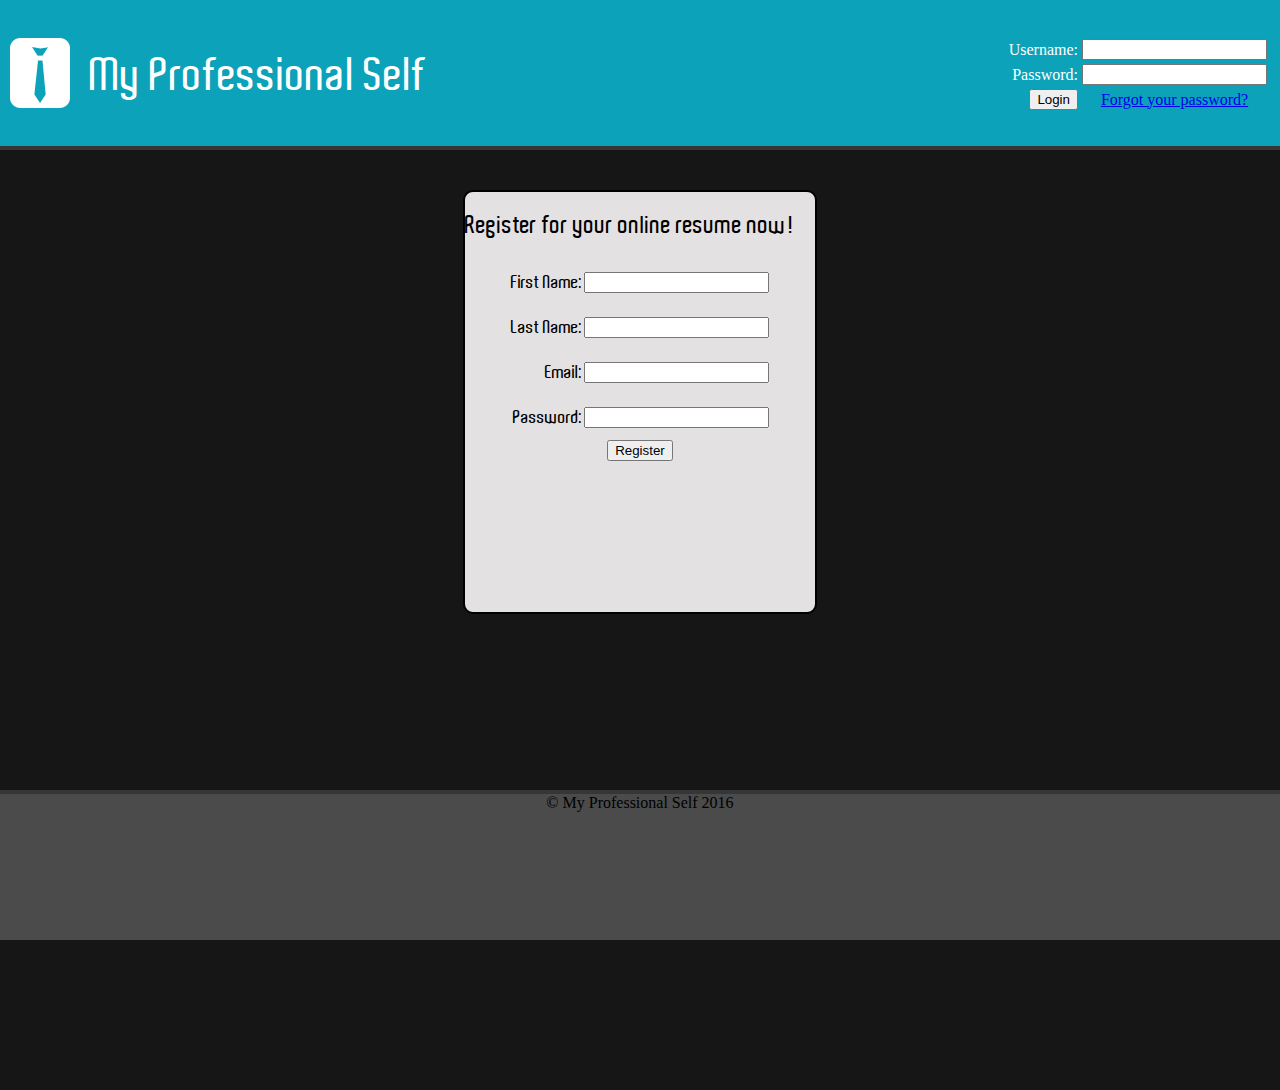
<file: index.html>
<!DOCTYPE html>
<html>
<head>
	<!-- Your mom is a horse -->
	<!-- No Tyler no tyler-->
<meta charset="utf-8">
<title>My Professional Self - Interactive Online Resume Maker</title>
<link href="css/mainStyle.css" rel="stylesheet" type="text/css">
<link href="css/indexStyle.css" rel="stylesheet" type="text/css">
<script src="javascript/jquery-2.1.4.js"></script>
<script src="javascript/script.js"></script>
</head>

<body >
	<header>
    	<img id="imgMainLogo" src="images/logo.png"></img>
		<h1 id="headerName">My Professional Self</h1>
    	<div class="loginDiv">
        	<table>
                <tr><td class="alignTable">Username:</td><td><input id="txtLoginUsername" type="text"></td></tr>
                <tr><td class="alignTable">Password:</td><td><input id="txtLoginPassword" type="password"></td></tr>
                <tr><td class="alignTable"><input id="btnLogin" type="button" value="Login"></td><td id="loginForgot"><a href="#">Forgot your password?</a></td></tr>
				<tr id="emptyLogin"><td>Missing login information</td></tr><tr id="invalidLogin"><td>Invalid login information</td></tr>
            </table>
    	</div>
    </header>
    <div class="wholePage">
		<div class="wrapper">
			<h2 id="RegNow">Register for your online resume now!</h2>
			<table class="infoInputs">
				<tr><td class="alignTable">First Name:</td><td><input id="txtFirstName" type="text"></td></tr>
				<tr><td class="alignTable">Last Name:</td><td><input id="txtLastName" type="text"></td></tr>
				<tr><td class="alignTable">Email:</td><td><input id="txtEmail" type="text"></td></tr>
				<tr><td class="alignTable">Password:</td><td><input id="txtPw" type="password"></td></tr>
			</table>
			<center><input id="btnRegister" type="button" value="Register" action="#"></center>
		</div>
	</div>
    <footer>&copy; My Professional Self 2016</footer>
</body>
</html>
</file>
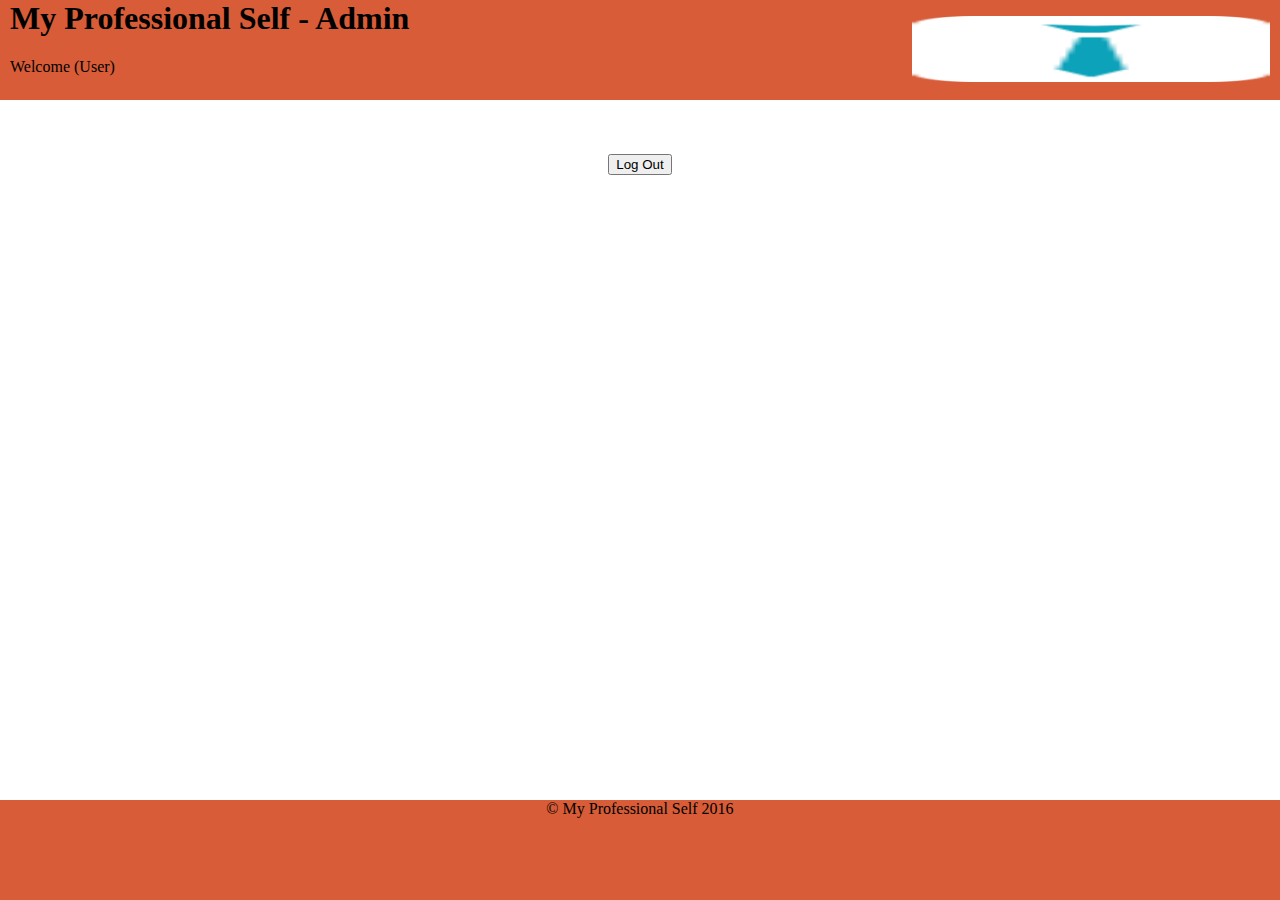
<file: adminPage.html>
<!doctype html>
<html>
<head>
<meta charset="utf-8">
<title>My Professional Self - Admin</title>
<link href="css/adminStyle.css" rel="stylesheet" type="text/css">
<script src="javascript/jquery-2.1.4.js"></script>
<script src="javascript/adminScript.js"></script>
</head>

<body>
	<header><img id="imgAdminLogo" src="images/logo.png"></img>
	<div id="adminHeaderDiv">
		<h1>My Professional Self - Admin</h1>
		
		<p>Welcome (User)</p>
	</div>
    </header>
    <div id="adminDiv">
		<div id="newUserHeader"></div>
  		<div id="reviewDiv">
  	
  		</div>
			<div id="reportedUserHeader"></div>
  		<div id="reportedDiv">
  	
  			
  		</div>
		<br/>
		<br/>
		<br/>
		<input type = "button" id = "logout" value = "Log Out"/>
   	</div>
	
    <footer>
	&copy; My Professional Self 2016
	</footer>
</body>
</html>
</file>
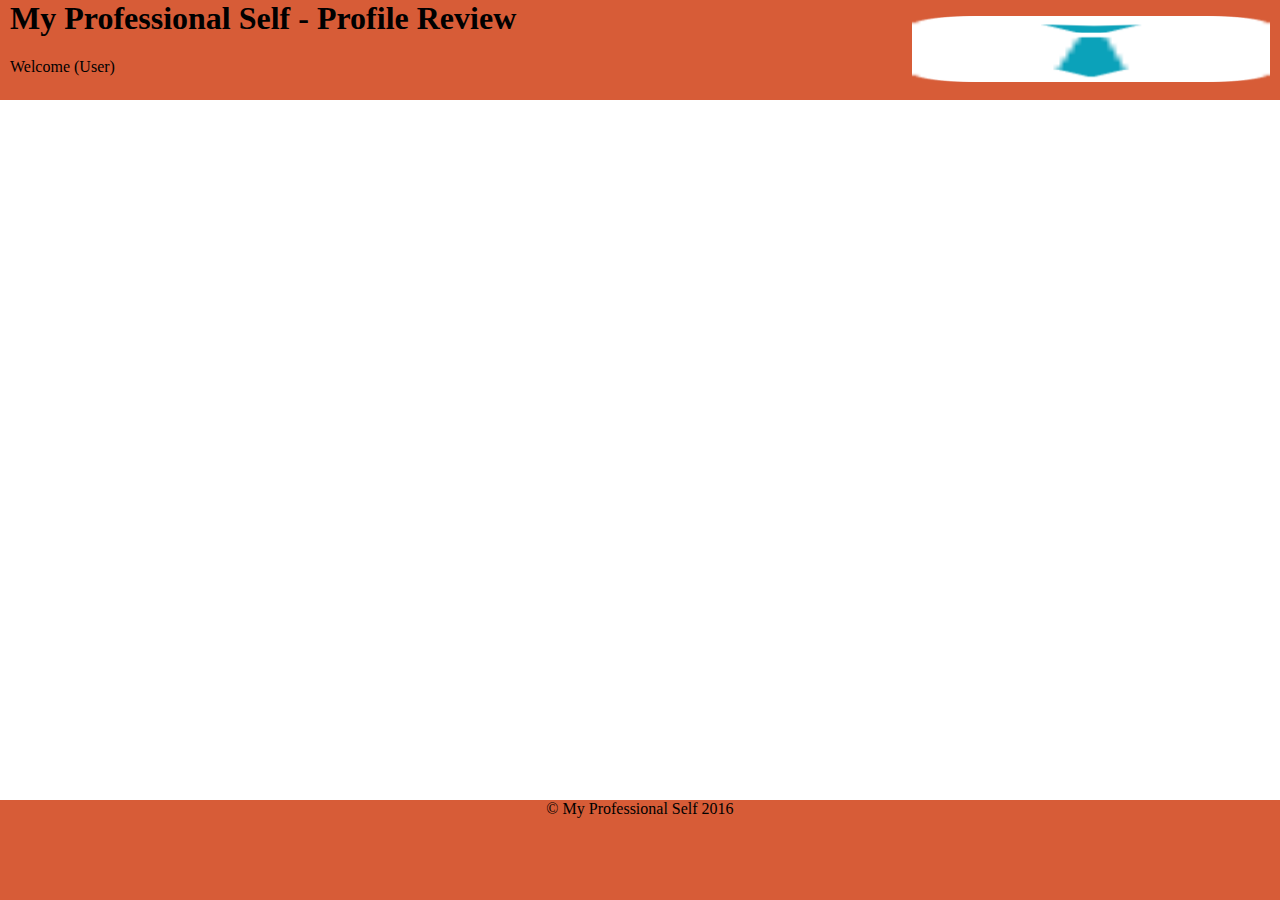
<file: adminViewer.html>
<!doctype html>
<html>
<head>
<meta charset="utf-8">
<title>My Professional Self - Admin</title>
<link href="css/adminStyle.css" rel="stylesheet" type="text/css">
<script src="javascript/jquery-2.1.4.js"></script>
<script src="javascript/adminViewer.js"></script>
</head>
<body>
<header><img id="imgAdminLogo" src="images/logo.png"></img>
	<div id="adminHeaderDiv">
		<h1>My Professional Self - Profile Review</h1>
		
		<p>Welcome (User)</p>
	</div>
<div id = "User"></div>
<div id = "Cover"></div>
<div id = "Education"></div>
<div id = "Employer"></div>
<div id = "Projects"></div>
<div id = "Video"></div>
<div id="buttons"></div>
<footer>
	&copy; My Professional Self 2016
	</footer>
</body>
</file>
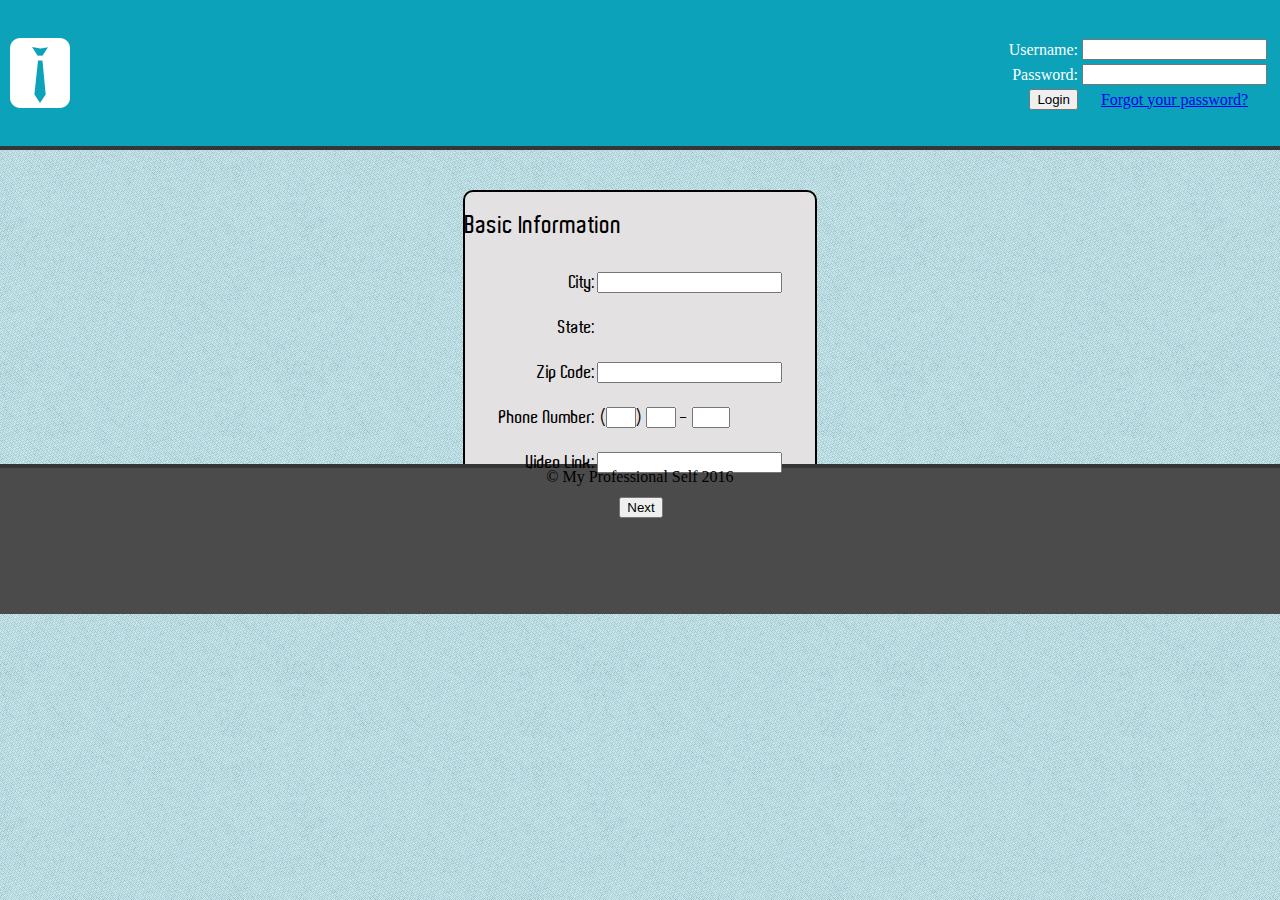
<file: basicInfo2.html>
<!doctype html>
<html>
<head>
<meta charset="utf-8">
<title>My Professional Self - Online Resume Maker</title>
<link href="css/mainStyle.css" rel="stylesheet" type="text/css">
<script src="javascript/jquery-2.1.4.js"></script>
<script src="javascript/script.js"></script>
</head>

<body onload="pullStates()">
	<header>
    	<a href="index.html"><img id="imgMainLogo" src="images/logo.png"></img></a>
    	<div class="loginDiv">
        	<table>
                <tr><td class="alignTable">Username:</td><td><input id="txtLoginUsername" type="text"></td></tr>
                <tr><td class="alignTable">Password:</td><td><input id="txtLoginPassword" type="password"></td></tr>
                <tr><td class="alignTable"><input id="btnLogin" type="button" value="Login" action="#"></td><td id="loginForgot"><a href="#">Forgot your password?</a></td></tr>
            </table>
    	</div>
    </header>
    
   	<div class="wrapper">
    	<h2 id="RegNow">Basic Information</h2>
    	<table class="infoInputs">
            <tr><td class="alignTable">City:</td><td><input id="txtCity" type="text"></td></tr>
			<tr><td class="alignTable">State:</td><td><div id=showStates></div></td></tr>
            <tr><td class="alignTable">Zip Code:</td><td><input id="txtZipCode" type="text"></td></tr>
            <tr><td class="alignTable">Phone Number:</td><td>&nbsp;(<input class="phoneSmall" id="txtPhoneNumber1" type="text">) <input class="phoneSmall" id="txtPhoneNumber2" type="text"> - <input class="phoneBig" id="txtPhoneNumber3" type="text"></td></tr>
            <tr><td class="alignTable">Video Link:</td><td><input id="txtLink" type="text"></td></tr>
            
        </table>
        <table class="infoInputs">
        			<tr><td class="alignTable"></td><td><input id="btnNext-Edu" type="button" value="Next" action="#"></td></tr>	
        		</table>
    </div>
    
    <footer>&copy; My Professional Self 2016</footer>
</body>
</html>
</file>
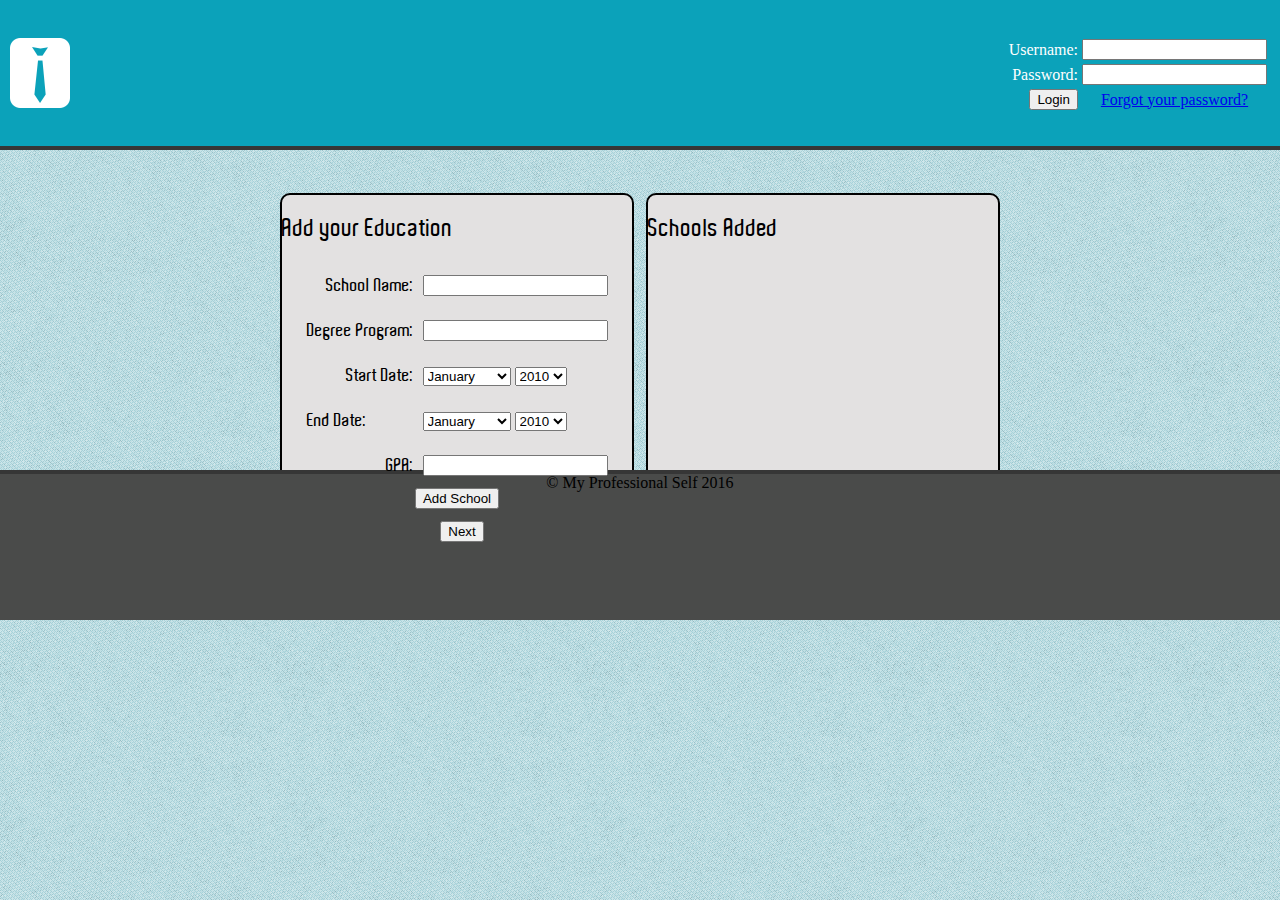
<file: education.html>
<!doctype html>
<html>
<head>
<meta charset="utf-8">
<title>My Professional Self - Online Resume Maker</title>
<link href="css/mainStyle.css" rel="stylesheet" type="text/css">
<script src="javascript/jquery-2.1.4.js"></script>
<script src="javascript/script.js"></script>
</head>

<body onload="pullDates()">
	<header>
    	<a href="index.html"><img id="imgMainLogo" src="images/logo.png"></img></a>
    	<div class="loginDiv">
        	<table>
                <tr><td class="alignTable">Username:</td><td><input id="txtLoginUsername" type="text"></td></tr>
                <tr><td class="alignTable">Password:</td><td><input id="txtLoginPassword" type="password"></td></tr>
                <tr><td class="alignTable"><input id="btnLogin" type="button" value="Login" action="#"></td><td id="loginForgot"><a href="#">Forgot your password?</a></td></tr>
            </table>
    	</div>
    </header>
    	<table id="divTable">
    		<td><div class="wrapper">
    			<h2 id="RegNow">Add your Education</h2>
    			<table class="infoInputs">
            		<tr><td class="alignTable">School Name:</td><td><input id="txtSchoolName" type="text"></td></tr>
            		<tr><td class="alignTable">Degree Program:</td><td><input id="txtDegree" type="text"></td></tr>
            		<tr><td class="alignTable">Start Date:</td><td>
  						<select id="txtStartMonth" name="month">
    						<option value="January">January</option>
   						 	<option value="February">February</option>
    						<option value="March">March</option>
    						<option value="April">April</option>
    						<option value="May">May</option>
    						<option value="June">June</option>
    						<option value="July">July</option>
    						<option value="August">August</option>
    						<option value="September">September</option>
    						<option value="October">October</option>
    						<option value="November">November</option>
    						<option value="December">December</option>
  						</select>
  						<select id="txtStartYear" name="year">
    						<option value="2010">2010</option>
    						<option value="2011">2011</option>
    						<option value="2012">2012</option>
    						<option value="2013">2013</option>
    						<option value="2014">2014</option>
    						<option value="2015">2015</option>
    						<option value="2016">2016</option>
  						</select>
            		</td></tr>
            		<tr><td id="alignTable">End Date:</td><td>
  						<select id="txtEndMonth" name="month">
    						<option value="January">January</option>
   						 	<option value="February">February</option>
    						<option value="March">March</option>
    						<option value="April">April</option>
    						<option value="May">May</option>
    						<option value="June">June</option>
    						<option value="July">July</option>
    						<option value="August">August</option>
    						<option value="September">September</option>
    						<option value="October">October</option>
    						<option value="November">November</option>
    						<option value="December">December</option>
  						</select>
  						<select id="txtEndYear" name="year">
    						<option value="2010">2010</option>
    						<option value="2011">2011</option>
    						<option value="2012">2012</option>
    						<option value="2013">2013</option>
    						<option value="2014">2014</option>
    						<option value="2015">2015</option>
    						<option value="2016">2016</option>
  						</select>
            		</td></tr>
            		<tr><td class="alignTable">GPA:</td><td><input id="txtGPA" type="text"></td></tr>
        		</table>
        		<table class="infoInputs">
        			<center><input id="btnAddSchool" type="button" value="Add School" action="#"></center>
        			<tr><td class="alignTable"></td><td><input id="btnNext-Emp" type="button" value="Next" action="#"></td></tr>	
        		</table>
    		</div></td>
    		<td><div class="wrapper">
    			<h2 id="RegNow">Schools Added</h2>
    			<div id="schoolsDiv"></div>
    		</div></td>
    	</table>
    <footer>&copy; My Professional Self 2016</footer>
</body>
</html>
</file>
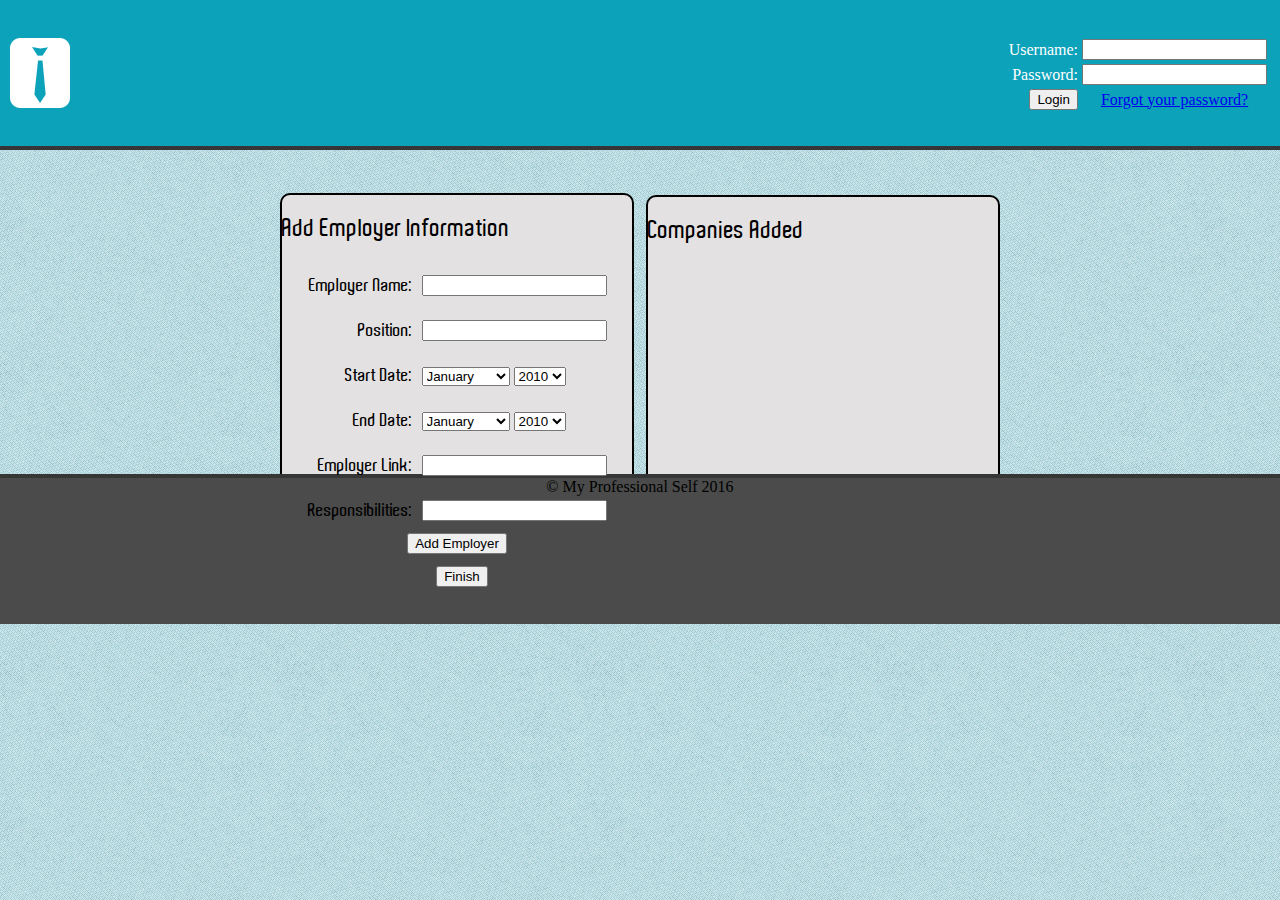
<file: employer.html>
<!doctype html>
<html>
<head>
<meta charset="utf-8">
<title>My Professional Self - Online Resume Maker</title>
<link href="css/mainStyle.css" rel="stylesheet" type="text/css">
<script src="javascript/jquery-2.1.4.js"></script>
<script src="javascript/script.js"></script>
</head>

<body onload="pullDates()">
	<header>
    	<a href="index.html"><img id="imgMainLogo" src="images/logo.png"></img></a>
    	<div class="loginDiv">
        	<table>
                <tr><td class="alignTable">Username:</td><td><input id="txtLoginUsername" type="text"></td></tr>
                <tr><td class="alignTable">Password:</td><td><input id="txtLoginPassword" type="password"></td></tr>
                <tr><td class="alignTable"><input id="btnLogin" type="button" value="Login" action="#"></td><td id="loginForgot"><a href="#">Forgot your password?</a></td></tr>
            </table>
    	</div>
    </header>
    	<table id="divTable">
    		<td><div class="wrapper">
    			<h2 id="RegNow">Add Employer Information</h2>
    			<table class="infoInputs">
            		<tr><td class="alignTable">Employer Name:</td><td><input id="txtEmpName" type="text"></td></tr>
            		<tr><td class="alignTable">Position:</td><td><input id="txtPosition" type="text"></td></tr>
            		<tr><td class="alignTable">Start Date:</td><td>
  						<select id="txtStartMonth" name="month">
    						<option value="January">January</option>
   						 	<option value="February">February</option>
    						<option value="March">March</option>
    						<option value="April">April</option>
    						<option value="May">May</option>
    						<option value="June">June</option>
    						<option value="July">July</option>
    						<option value="August">August</option>
    						<option value="September">September</option>
    						<option value="October">October</option>
    						<option value="November">November</option>
    						<option value="December">December</option>
  						</select>
  						<select id="txtStartYear" name="year">
    						<option value="2010">2010</option>
    						<option value="2011">2011</option>
    						<option value="2012">2012</option>
    						<option value="2013">2013</option>
    						<option value="2014">2014</option>
    						<option value="2015">2015</option>
    						<option value="2016">2016</option>
  						</select>
            		</td></tr>
            		<tr><td class="alignTable">End Date:</td><td>
  						<select id="txtEndMonth" name="month">
    							<option value="January">January</option>
   						 	<option value="February">February</option>
    						<option value="March">March</option>
    						<option value="April">April</option>
    						<option value="May">May</option>
    						<option value="June">June</option>
    						<option value="July">July</option>
    						<option value="August">August</option>
    						<option value="September">September</option>
    						<option value="October">October</option>
    						<option value="November">November</option>
    						<option value="December">December</option>
  						</select>
  						<select id="txtEndYear" name="year">
    						<option value="2010">2010</option>
    						<option value="2011">2011</option>
    						<option value="2012">2012</option>
    						<option value="2013">2013</option>
    						<option value="2014">2014</option>
    						<option value="2015">2015</option>
    						<option value="2016">2016</option>
  						</select>
            		</td></tr>
            		<tr><td class="alignTable">Employer Link:</td><td><input id="txtEmpLink" type="text"></td></tr>
            		<tr><td class="alignTable">Responsibilities:</td><td><input id="txtResp" type="text"></td></tr>
 					
        		</table>
        		<table class="infoInputs">
        			<center><input id="btnAddEmployer" type="button" value="Add Employer" action="#"></center>
        			<tr><td class="alignTable"></td><td><input id="btnFinish" type="button" value="Finish" action="#"></td></tr>	
        		</table>
    		</div></td>
    		<td><div class="wrapper">
    			<h2 id="RegNow">Companies Added</h2>
    			<div id="companiesDiv"></div>
    		</div></td>
    	</table>
    <footer>&copy; My Professional Self 2016</footer>
</body>
</html>
</file>
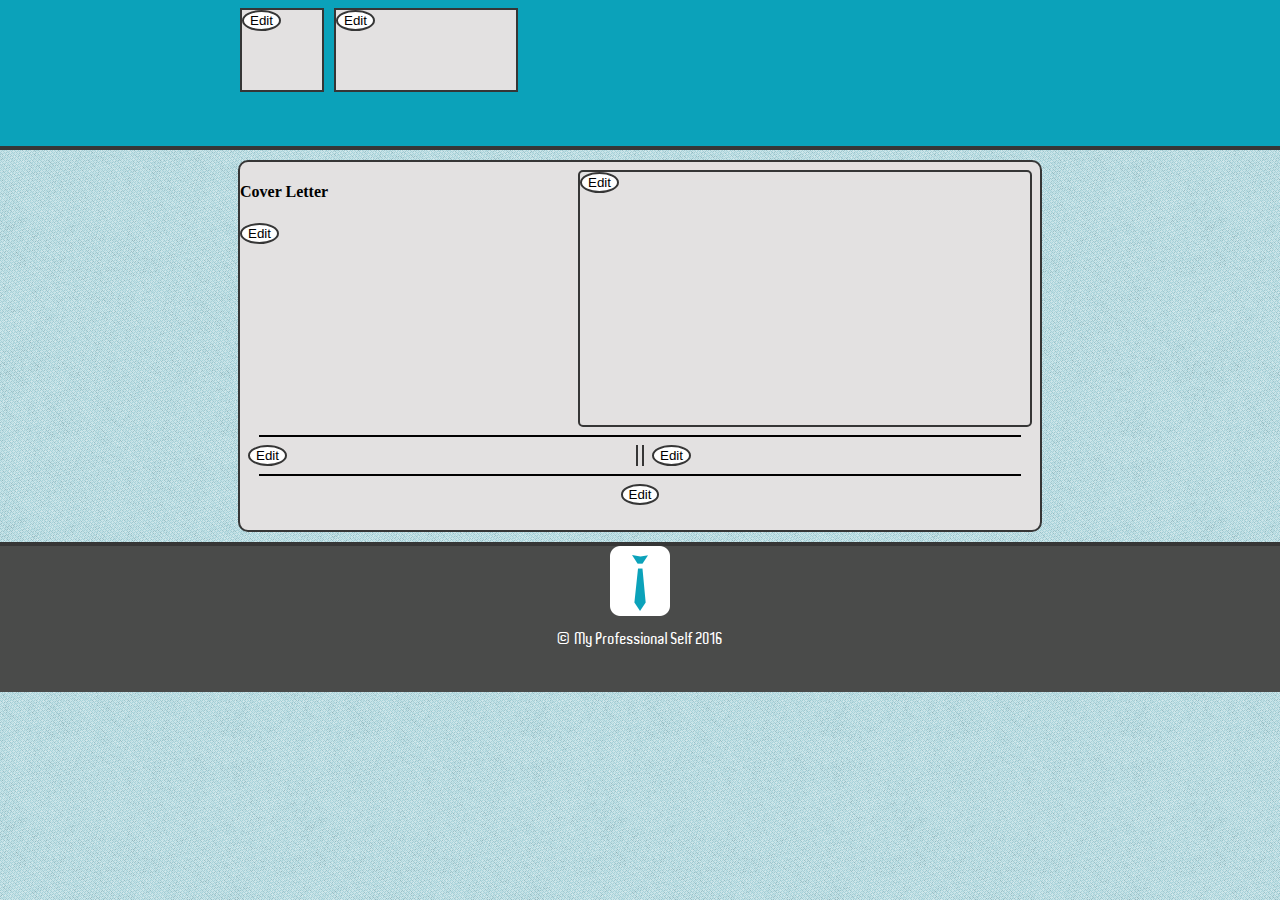
<file: myresume.html>
<!doctype html>
<!--
	When you find a change that needs to be made please use the word 'correction' in the note
	for easy searching.

-->
<html>
<head>
<meta charset="utf-8">
<title>My Professional Self - Online Resume Maker</title>
<link href="css/mainStyle.css" rel="stylesheet" type="text/css">
<script src="javascript/jquery-2.1.4.js"></script>
<script src="javascript/jquery-ui.js"></script>
<script src="javascript/script.js"></script>
<script src="javascript/myResumeScript.js"></script>
</head>

<body onload="pullStatesAndDates()"> <!--ADD pullStatesAndDates() TO SCRIPT-->
	<header>
		<div id="headerCenter">
			<div id="mePicture">
				<!-- Change background image correction -->
				<input class="btnEdit" type="button" value="Edit" onclick="toggle(1)">
			</div>
			<div id="meBasic">
			<!--
				<h3 id="meName">Test Name</h3>
				<p>phone number</p>
				<p>email</p>
				<p>town etc.</p>
			-->
			<!--Edit Link correction-->
			<input class="btnEdit" type="button" value="Edit" onclick="toggle(2)">
			</div>
		</div>
    </header>
    
   	<div class="resumeDiv">
		<div id="meVideo">
		<!-- youtube embed iFrame -->
			<div id="vidEmbed">
				<!--<iframe width="450" height="253" src="https://www.youtube.com/embed/irAZgyaoPoQ?rel=0" frameborder="0" allowfullscreen></iframe>-->
			</div>
		<input class="btnEdit" id="btnVideoEdit" type="button" value="Edit" onclick="toggle(3)">
		</div>
		<h4>Cover Letter</h4>
    	<p id="coverLetterText"></p>
    	<input class="btnEdit" type="button" value="Edit" onclick="toggle(4)">
	<hr>
		<div id="meEdu">
			<!--
				<h4>Education</h4>
				<h5>New England Institute of Technology, East Greenwich</h5>
				<p>Associate degree in software engineering</p>
				<p>Start date: Then</p>
				<p>End date: Now</p>
				<p>GPA: 890</p>
			-->
			<!--Edit Link correction-->
			<input class="btnEdit" type="button" value="Edit" onclick="toggle(5)">
		</div>
		<div id="meEmp">
			<!--
				<h4>Work Experience</h4>
				<a href="#"><h5>Carquest/Advance Auto, Sandwich, MA</h5></a>
				<p>Warehouse Worker</p>
				<ul>
					<li>Orginization</li>
					<li>customer service</li>
					<li>collaboration</li>
				</ul>
				<p>Start date: Then</p>
				<p>End date: Now</p>
			-->
			<!--Edit Link correction-->
			<input class="btnEdit" type="button" value="Edit" onclick="toggle(6)">
		</div>
	<hr>
		<div id="linkEdit">

		<input class="btnEdit" type="button" value="Edit" onclick="toggle(7)">
		</div>
    </div>
	<div id="editMePicture" class="wrapper editWrap">
    	<h2 class="RegNow">Profile Picture Edit</h2>
    	<table class="infoInputs">
    		<tr><td class="alignTable">Picture:</td><td><input id="btnPicture" type="button" value="Browse"></td></tr>
    		<tr><td class="alignTable"></td><td><input id="btnEditPicture" type="button" value="Update" action="#"></td></tr>
			<tr><td class="alignTable"></td><td><input class="btnCancel" type="button" value="Cancel" onclick="toggle(1)"></td></tr>
    	</table>
    </div>
    <div id="basicEditWrap" class="wrapper editWrap">
    	<h2 class="RegNow">Basic Information Edit</h2>
    	<table class="infoInputs">
    		<tr><td class="alignTable">First Name:</td><td><input id="txtFirstName" type="text"></td></tr>
            <tr><td class="alignTable">Last Name:</td><td><input id="txtLastName" type="text"></td></tr>
            <tr><td class="alignTable">Email:</td><td><input id="txtEmail" type="text"></td></tr>
            <tr><td class="alignTable">City:</td><td><input id="txtCity" type="text"></td></tr>
            <tr><td class="alignTable">State:</td><td>
            	<select id="state" name="state">
					<option value="AL">AL</option>
					<option value="AK">AK</option>
					<option value="AZ">AZ</option>
					<option value="AR">AR</option>
					<option value="CA">CA</option>
					<option value="CO">CO</option>
					<option value="CT">CT</option>
					<option value="DE">DE</option>
					<option value="DC">DC</option>
					<option value="FL">FL</option>
					<option value="GA">GA</option>
					<option value="HI">HI</option>
					<option value="ID">ID</option>
					<option value="IL">IL</option>
					<option value="IN">IN</option>
					<option value="IA">IA</option>
					<option value="KS">KS</option>
					<option value="KY">KY</option>
					<option value="LA">LA</option>
					<option value="ME">ME</option>
					<option value="MD">MD</option>
					<option value="MA">MA</option>
					<option value="MI">MI</option>
					<option value="MN">MN</option>
					<option value="MS">MS</option>
					<option value="MO">MO</option>
					<option value="MT">MT</option>
					<option value="NE">NE</option>
					<option value="NV">NV</option>
					<option value="NH">NH</option>
					<option value="NJ">NJ</option>
					<option value="NM">NM</option>
					<option value="NY">NY</option>
					<option value="NC">NC</option>
					<option value="ND">ND</option>
					<option value="OH">OH</option>
					<option value="OK">OK</option>
					<option value="OR">OR</option>
					<option value="PA">PA</option>
					<option value="RI">RI</option>
					<option value="SC">SC</option>
					<option value="SD">SD</option>
					<option value="TN">TN</option>
					<option value="TX">TX</option>
					<option value="UT">UT</option>
					<option value="VT">VT</option>
					<option value="VA">VA</option>
					<option value="WA">WA</option>
					<option value="WV">WV</option>
					<option value="WI">WI</option>
					<option value="WY">WY</option>
				</select>
            </td></tr>
            <tr><td class="alignTable">Zip Code:</td><td><input id="txtZipCode" maxlength="5" type="text"></td></tr>
            <tr><td class="alignTable">Phone Number:</td><td>&nbsp;(<input class="phoneSmall" id="txtPhoneNumber1" maxlength="3" type="text">) <input class="phoneSmall" id="txtPhoneNumber2" maxlength="3" type="text"> - <input class="phoneBig" id="txtPhoneNumber3" maxlength="4" type="text"></td></tr>
            
        </table>
        <table class="infoInputs">
        	<tr><td class="alignTable"></td><td><input id="btnEditBasic" type="button" value="Update" action="#"></td></tr>	
        	<tr><td class="alignTable"></td><td><input class="btnCancel" type="button" value="Cancel" onclick="toggle(2)"></td></tr>	
        </table>
    </div>
    <div id="editVideo" class="wrapper editWrap">
    	<h2 class="RegNow">Video Link Edit</h2>
    	<table class="infoInputs">
    		<tr><td class="alignTable">Video Link:</td><td><input id="txtLink" type="text"></td></tr>
			<center>Please enter in a youtube link</center>
    		<tr><td class="alignTable"></td><td><input id="btnEditVideo" type="button" value="Update" action="#"></td></tr>
    		<tr><td class="alignTable"></td><td><input class="btnCancel" type="button" value="Cancel" onclick="toggle(3)"></td></tr>
    	</table>
    </div>
	<div id="editCover" class="wrapper editWrap">
    	<h2 class="RegNow">Cover Letter Edit</h2>
    	<table class="infoInputs">
		<br/>
    		<center><textarea id="txtCoverLetter" rows="8" cols="40"></textarea></center>
    		<center><input id="btnEditCover" type="button" value="Update" action="#"></center><br/>
    		<center><input class="btnCancel" type="button" value="Cancel" onclick="toggle(4)"></center>
    	</table>
    </div>
	<div id="editEdu" class="editWrap">
		<table id="divTable">
			<td><div class="wrapper">
				<h2 class="RegNow">Add your Education</h2>
				<table class="infoInputs">
					<tr><td class="alignTable">School Name:</td><td><input id="txtSchoolName" type="text"></td></tr>
					<tr><td class="alignTable">Degree Program:</td><td><input id="txtDegree" type="text"></td></tr>
					<tr><td class="alignTable">Start Date:</td><td>
						<select id="txtEdStartMonth" name="month">
							<option value="January">January</option>
							<option value="February">February</option>
							<option value="March">March</option>
							<option value="April">April</option>
							<option value="May">May</option>
							<option value="June">June</option>
							<option value="July">July</option>
							<option value="August">August</option>
							<option value="September">September</option>
							<option value="October">October</option>
							<option value="November">November</option>
							<option value="December">December</option>
						</select>
						<select id="txtEdStartYear" name="year">
							<option value="2010">2010</option>
							<option value="2011">2011</option>
							<option value="2012">2012</option>
							<option value="2013">2013</option>
							<option value="2014">2014</option>
							<option value="2015">2015</option>
							<option value="2016">2016</option>
						</select>
					</td></tr>
					<tr><td id="alignTable">End Date:</td><td>
						<select class="txtEdEndMonth" name="month">
							<option value="January">January</option>
							<option value="February">February</option>
							<option value="March">March</option>
							<option value="April">April</option>
							<option value="May">May</option>
							<option value="June">June</option>
							<option value="July">July</option>
							<option value="August">August</option>
							<option value="September">September</option>
							<option value="October">October</option>
							<option value="November">November</option>
							<option value="December">December</option>
						</select>
						<select id="txtEdEndYear" name="year">
							<option value="2010">2010</option>
							<option value="2011">2011</option>
							<option value="2012">2012</option>
							<option value="2013">2013</option>
							<option value="2014">2014</option>
							<option value="2015">2015</option>
							<option value="2016">2016</option>
						</select>
					</td></tr>
					<tr><td class="alignTable">GPA:</td><td><input id="txtGPA" maxlength="4" type="text"></td></tr>
				</table>
				<table class="infoInputs">
					<center><input id="btnAddSchool" type="button" value="Add School" action="addEducation"></center><br/>
					<center><input id="btnEditSchool" type="button" value="Update School" onclick="updateEducation()"></center><br/>
					<center><input class="btnCancel" type="button" value="Cancel" onclick="toggle(5)"></center>
				</table>
			</div></td>
				<td><div class="wrapper">
				<h2 class="RegNow">Schools Added</h2>
				<div id="schoolsDiv"></div>
			</div></td>
		</table>
	</div>
	<div id="editEmp" class="editWrap">
		<table id="divTable">
    		<td><div class="wrapper">
    			<h2 class="RegNow">Edit Employer Information</h2>
    			<table class="infoInputs">
            		<tr><td class="alignTable">Employer Name:</td><td><input id="txtEmpName" type="text"></td></tr>
            		<tr><td class="alignTable">Position:</td><td><input id="txtPosition" type="text"></td></tr>
            		<tr><td class="alignTable">Start Date:</td><td>
  						<select class="txtEmpStartMonth" name="month">
    						<option value="January">January</option>
							<option value="February">February</option>
							<option value="March">March</option>
							<option value="April">April</option>
							<option value="May">May</option>
							<option value="June">June</option>
							<option value="July">July</option>
							<option value="August">August</option>
							<option value="September">September</option>
							<option value="October">October</option>
							<option value="November">November</option>
							<option value="December">December</option>
  						</select>
  						<select class="txtEmpStartYear" name="year">
    						<option value="2010">2010</option>
    						<option value="2011">2011</option>
    						<option value="2012">2012</option>
    						<option value="2013">2013</option>
    						<option value="2014">2014</option>
    						<option value="2015">2015</option>
    						<option value="2016">2016</option>
  						</select>
            		</td></tr>
            		<tr><td class="alignTable">End Date:</td><td>
  						<select class="txtEmpEndMonth" name="month">
    						<option value="January">January</option>
							<option value="February">February</option>
							<option value="March">March</option>
							<option value="April">April</option>
							<option value="May">May</option>
							<option value="June">June</option>
							<option value="July">July</option>
							<option value="August">August</option>
							<option value="September">September</option>
							<option value="October">October</option>
							<option value="November">November</option>
							<option value="December">December</option>
  						</select>
  						<select class="txtEmpEndYear" name="year">
    						<option value="2010">2010</option>
    						<option value="2011">2011</option>
    						<option value="2012">2012</option>
    						<option value="2013">2013</option>
    						<option value="2014">2014</option>
    						<option value="2015">2015</option>
    						<option value="2016">2016</option>
  						</select>
            		</td></tr>
					<!--Change id to txtLink from txtGPA. This was a copy paste error. correction-->
            		<tr><td class="alignTable">Employer Link:</td><td><input id="txtEmpLink" type="text"></td></tr>
					<!--Change id to txtLink from txtResponsibilities. This was a copy paste error. correction-->
            		<tr><td class="alignTable">Responsibilities:</td><td><input id="txtResp" type="text"></td></tr>
 					
        		</table>
        		<table class="infoInputs">
        			<center><input id="btnAddEmployer" type="button" value="Add Employer" onclick="updateEmployer()"></center>
        			<center><input id="btnEditEmployer" type="button" value="Update Employer" ></center><br/>
        			<center><input class="btnCancel" type="button" value="Cancel" onclick="toggle(6)"></center>
        		</table>
    		</div></td>
    		<td><div class="wrapper">
    			<h2 class="RegNow">Companies Added</h2>
    			<div id="companiesDiv"></div>
    		</div></td>
    	</table>
    </div>
	<div id="linkGen" class="editWrap">
		<div class="wrapper">
		<center>
		Company Name:<input class="text" id= "txtCompanyName" type="text" >
		<div id = 'newLink'></div>
		<input class="btnGenerateLink" type="button" value="Generate">
		<input class="btnCancel" type="button" value="Cancel" onclick="toggle(7)">
		
		</center>
		</div>
		<div class="push"></div>
	</div>
    <footer>
	<img src="images/logo.png"></img> <br />
	<p>&copy; My Professional Self 2016</p>
	</footer>
</body>
</html>
</file>
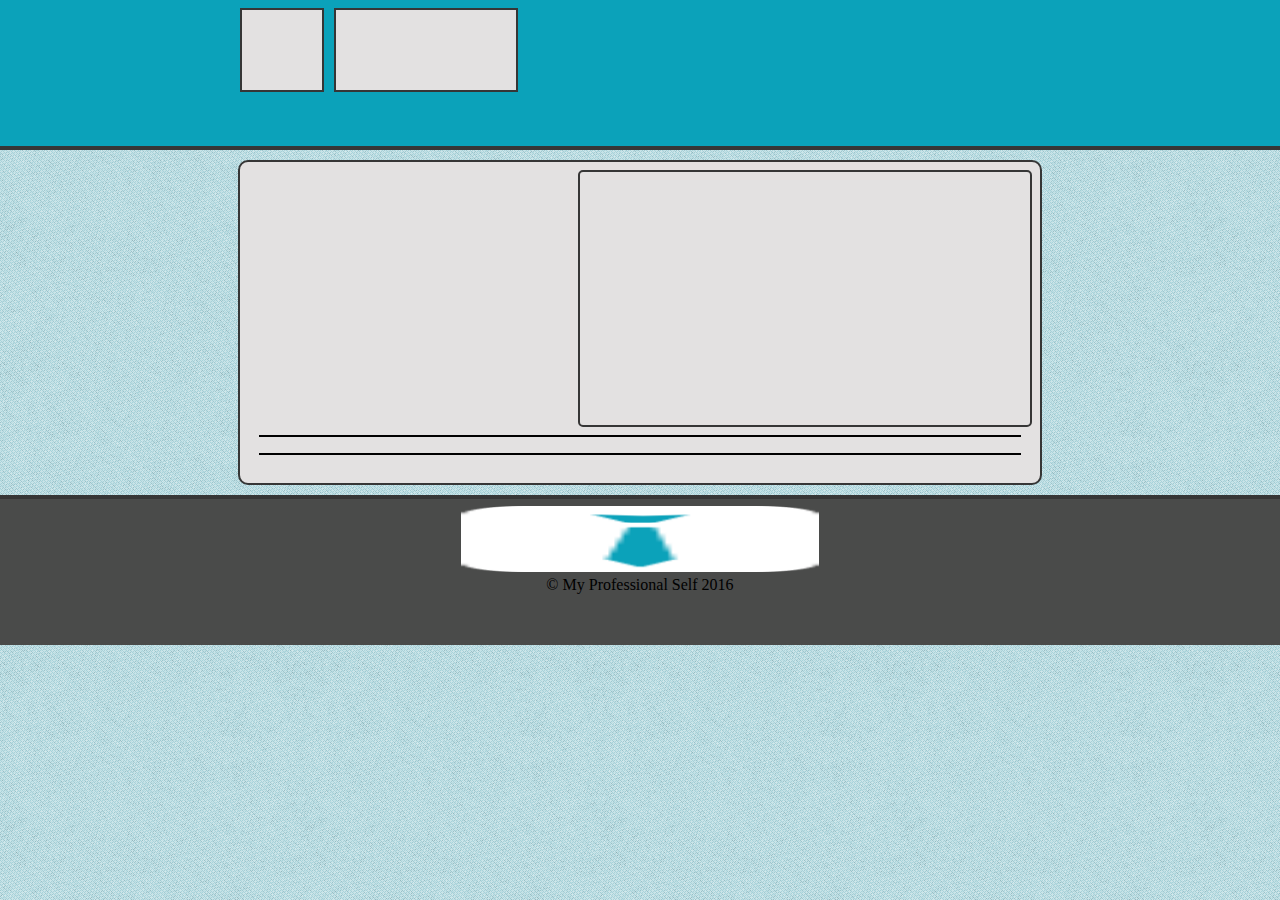
<file: resume.html>
<!doctype html>
<html>
<head>
<meta charset="utf-8">
<title>My Professional Self - Online Resume Maker</title>
<link href="css/mainStyle.css" rel="stylesheet" type="text/css">
<script src="javascript/jquery-2.1.4.js"></script>
<script src="javascript/jquery-ui.js"></script>
<!--<script src="javascript/script.js"></script>-->
<script src="javascript/resumeScript.js"></script>
</head>

<body>
	<header>
		<div id="headerCenter">
			<div id="mePicture">
				<!-- Change background image -->
			</div>
			<div id="meBasic">
			<!--
				<h3 id="meName">Test Name</h3>
				<p>phone number</p>
				<p>email</p>
				<p>town etc.</p>
			-->
			</div>
		</div>
    </header>
    
   	<div class="resumeDiv">
		<div id="meVideo"><!-- youtube embed iFrame --></div>
    	<!-- <p id="coverLetterText"></p> -->
	<hr>
		<div id="meEdu">
			<!--
				<h4>Education</h4>
				<h5>New England Institute of Technology, East Greenwich</h5>
				<p>Associate degree in software engineering</p>
				<p>Start date: Then</p>
				<p>End date: Now</p>
				<p>GPA: 890</p>
			-->
		</div>
		<div id="meEmp">
			<!--
				<h4>Work Experience</h4>
				<a href="#"><h5>Carquest/Advance Auto, Sandwich, MA</h5></a>
				<p>Warehouse Worker</p>
				<ul>
					<li>Orginization</li>
					<li>customer service</li>
					<li>collaboration</li>
				</ul>
				<p>Start date: Then</p>
				<p>End date: Now</p>
			-->
		</div>
	<hr>
		<div id="meProj">
		<!--
			<h4>Projects</h4>
			<a href="#">MinecraftPriceGuide.netne.net</a>
		-->
		</div>
    </div>
    
    <footer>
	<img id="imgFootLogo" src="images/logo.png"></img> <br />
	&copy; My Professional Self 2016
	</footer>
</body>
</html>
</file>
<file: css/mainStyle.css>
@charset "utf-8";
/* CSS Document */

/*Fonts*/

@font-face{
	font-family:aldo;
	src:url(../fonts/aldo/Aldo_PC.ttf);
}

html{
	height:100%;
}


body{
	margin: 0 0 100px;
	background-color: #a7d2d9;
	background-image: url(../images/little-pluses.png);
	height:100%;
}
/*Header*/
header{
	overflow:auto;
	height:146px;
	background-color:#0ba2ba;
	border-bottom:4px solid #363636;
}

.loginDiv{
	height:74px;
	float:right;
	/*clear:left;*/
	margin-top:36px;
	margin-right:10px;
	color:#fff;
}

#headerName{
	float:left;
	margin-left:20px;
	margin-top:50.5px;
	font-family:aldo;
	font-size:45px;
	color:#fff;
}

#imgMainLogo{
	/*margin-top:16px;
	margin-left:10px;
	height:66px;
	width:358px;*/
	margin-top:38px;
	margin-left:10px;
	float:left;
}

#loginForgot{
	text-align:center;	
}

/*Main Struct*/
.wholePage{
	width:100%;
	min-height:100%;
	height:auto !important;
	height: 100%;
	margin-bottom:-300px;
	
}

.wrapper{
	height:auto;
	min-height:400px;
	width:350px;
	border:solid black 2px;
	border-radius:10px;
	background-color:#e3e1e1;
	margin:auto;
	margin-top:40px;
	margin-bottom:-150px;
	padding-bottom:20px;
	/*box-shadow:5px 5px 2px #444;*/
	font-family:aldo;
}

.alignTable{
	text-align:right;
}

.infoInputs{
	margin:auto;
	border-collapse:collapse;
}

.infoInputs tr{
	height:45px;
}

.infoInputs td{
	font-size:18px;
}

.ddlYear{
	width:56px;
}

.ddlMonth{
	width:88px;
}

hr{
	width:95%;
	border:solid black 1px;
}

/*Landing Page*/
.RegNow{
	text-align:center;
	margin-bottom:0px;
}

#emptyLogin{
	color:#630100;
}

#invalidLogin{
	color:#630100;
}

/*Education Page*/

#divTable{
	margin:auto;
}

#divTable td{
	padding-left:5px;
	padding-right:5px;
}

/*Basic Info Page*/

.phoneSmall{
	width:22px;
}

.phoneBig{
	width:30px;
}

/*Resume Edit Page*/

.btnEdit{
	background-color: white;
    color: black;
    border: 2px solid #363636;
    border-radius: 50%;
}

.btnEdit:hover{
	background-color: #363636;
    color: white;
    border-radius: 50%;
}

.editWrap{
	display:none;
	position:absolute;
	margin:auto;
}

/*Resume Page*/

#headerCenter{
	height:auto;
	width:800px;
	margin:auto;
}

#mePicture{
	float:left;
	margin-top:8px;
	height:80px;
	width:80px;
	border:2px solid #363636;
	background-color:#e3e1e1;
	/*background image*/
}

#meBasic{
	float:left;
	margin-top:8px;
	margin-left:10px;
	height:80px;
	width:180px;
	border:solid #363636 2px;
	background-color:#e3e1e1;
}

#meName{
	text-align:center;
	text-decoration:underline;
	margin:1px auto 1px auto;
}

#meBasic p{
	text-align:center;
	margin:0px auto 0px auto;
}

.resumeDiv{
	overflow:auto;
	clear:both;
	margin:auto;
	margin-top:10px;
	margin-bottom:10px;
	padding-bottom:20px;
	min-height:100px;
	height:auto;
	width:800px;
	border:solid #363636 2px;
	border-radius:10px;
	background-color:#e3e1e1;
}

#coverLetter{
	float:left;
	width:49%;
	height:auto;
	padding:2px;
	margin-bottom:8px;
	/*border:solid black 2px;
	border-radius:10px;
	background-color:#847F7F;*/
}

#coverLetterText{
	margin-top:8px;
	margin-left:8px;
}

#meVideo{
	float:right;
	width:450px;
	height:253px;
	margin:8px;
	border:solid #363636 2px;
	border-radius:5px;
	background-color:#e3e1e1;
}

#btnVideoEdit{
	position:absolute;
}

#meEdu{
	float:left;
	width:48.5%;
	height:auto;
	margin-bottom:8px;
	margin-left:8px;
	border-right:solid #363636 2px;
	background-color:#e3e1e1;
}

#meEdu h4{
	margin-top:5px;
	margin-bottom:2px;
	text-decoration:underline;
}

#meEdu h5{
	margin-top:5px;
	margin-bottom:2px;
	font-size:14px;
}

#meEdu p{
	margin-top:5px;
	margin-bottom:2px;
}

#meEmp{
	float:right;
	width:48.5%;
	height:auto;
	margin-bottom:8px;
	padding-left:8px;
	border-left:solid #363636 2px;
	background-color:#e3e1e1;
}

#meEmp h4{
	margin-top:5px;
	margin-bottom:2px;
	text-decoration:underline;
}

#meEmp h5{
	margin-top:8px;
	margin-bottom:2px;
	font-size:14px;
}

#meEmp a:link{
	color:#000;
}

#meEmp a:visited{
	color:#535454;
}

#meEmp a:hover{
	color:#000;
}

#meEmp a:active{
	color:#000;
}

#meEmp ul{
	margin-top:2px;
}

#meEmp p{
	margin-bottom:2px;
	margin-top:5px;
}

#linkEdit{
	text-align:center;
	margin:auto;
	width:49%;
	height:auto;
	margin-bottom:5px;
	background-color:#e3e1e1;
}

#imgFootLogo{
	margin-top:7px;
	height:66px;
	width:358px;
}

/*Buttons new look*/
.buttonStyle{
border-width: 1px;
border-style: solid;
border-color: #5e5e5e #888 #696969 #888;
font: 11px/16px 'Lucida Grande', Sans-serif;
color: #000;
text-decoration: none;
padding: 0 8px;
background: #FCFCFC;
cursor: default;
position: relative;
display: inline-block;
overflow: hidden;
-moz-border-radius: 18px;
-webkit-border-radius: 18px;
border-radius: 18px;
background: -moz-linear-gradient(center top , #fcfcfc 0%, #f3f3f3 35%, #ededed 100%);
background: -webkit-gradient(linear, left top, left bottom, color-stop(0%,#fcfcfc), color-stop(40%,#f3f3f3), color-stop(100%,#ededed));
-moz-box-shadow: 0 1px 2px 0 rgba(0, 0, 0, 0.15), 0 1px 0 0 rgba(0, 0, 0, 0.15), 0 -2px 3px 0px #FFF inset, 0 -10px 0 0 #ededed inset;
-webkit-box-shadow: 0 1px 2px 0 rgba(0, 0, 0, 0.15), 0 1px 0 0 rgba(0, 0, 0, 0.15), 0 -2px 3px 0px #FFF inset, 0 -10px 0 0 #ededed inset;
box-shadow: 0 1px 2px 0 rgba(0, 0, 0, 0.15), 0 1px 0 0 rgba(0, 0, 0, 0.15), 0 -2px 3px 0px #FFF inset, 0 -10px 0 0 #ededed inset;

}

.buttonStyle:hover{
border-color: #323d9f #3365b4 #3365b4 #6f6f6f;
background: #7cb0de;
background: -moz-linear-gradient(center top , #a7c7e1 0%, #9dc2e1 35%, #7cb0de 100%);
background: -webkit-gradient(linear, left top, left bottom, color-stop(0%,#a7c7e1), color-stop(40%,#9dc2e1), color-stop(100%,#7cb0de));
-moz-box-shadow: 0 1px 2px 0 rgba(0, 0, 0, 0.15), 0 1px 0 0 rgba(0, 0, 0, 0.05), 0 -2px 5px 0px rgba(182, 226, 244, 1) inset, 0 -10px 0 0 #73abda inset;
-webkit-box-shadow: 0 1px 2px 0 rgba(0, 0, 0, 0.15), 0 1px 0 0 rgba(0, 0, 0, 0.05), 0 -2px 3px 0px rgba(182, 226, 244, 1) inset, 0 -10px 0 0 #73abda inset;
box-shadow: 0 1px 2px 0 rgba(0, 0, 0, 0.15), 0 1px 0 0 rgba(0, 0, 0, 0.05), 0 -2px 3px 0px rgba(182, 226, 244, 1) inset, 0 -10px 0 0 #73abda inset;
}

/*Footer*/
html {
    position: relative;
    min-height: 100%;
}

footer,.push{
	width:100%;
	height:146px;	
	background-color:#4a4b4a;
	border-top:4px solid #363636;
	text-align:center;
    left: 0;
   /* bottom: 0;*/
	
}
footer p{
	font-family:aldo;
	color:white;
	margin-top:10px;
}
</file>
<file: css/indexStyle.css>
body{
	background-color:#161616;
	/*background-image:url(../images/background-gif2.gif);*/
	background-repeat: no-repeat;
    background-attachment: fixed;
    background-position: center;
}
</file>
<file: css/adminStyle.css>
@charset "utf-8";
/* CSS Document */

/*Header*/
header{
	background-color:#d75c37;
	width:100%;
	height:100px;
}

#imgAdminLogo{
	margin-top:16px;
	margin-right:10px;
	height:66px;
	width:358px;
	float:right;
	position:relative:
}

#adminHeaderDiv h1{
	margin-top:0px;
	margin-left:10px;
}

#adminHeaderDiv p{
	margin-top:0px;
	margin-left:10px;
}

/*Body Elements*/
/*body{
	margin:0px;
}*/
body {
    margin: 0 0 100px; /* bottom = footer height */
}

#adminDiv{
	text-align:center;
	text-decoration:underline;
	margin:auto;
	overflow:auto;
	padding-bottom:120px;
}

#adminDiv p{
	font-weight:bold;
}


.adminTable{
	border: 1px solid black;
	border-radius:5px;
	margin:auto;
	-webkit-box-shadow: 6px 6px 5px 0px rgba(0,0,0,0.75);
	-moz-box-shadow: 6px 6px 5px 0px rgba(0,0,0,0.75);
	box-shadow: 6px 6px 5px 0px rgba(0,0,0,0.75);
}

.adminTable tr{
	border: 1px solid black;
}

.adminTable td{
	border: 1px solid black;
}
.adminTable th{
	border: 1px solid black;
}

.buttonTest{
border-width: 1px;
border-style: solid;
border-color: #5e5e5e #888 #696969 #888;
font: 11px/16px 'Lucida Grande', Sans-serif;
color: #000;
text-decoration: none;
padding: 0 8px;
background: #FCFCFC;
cursor: default;
position: relative;
display: inline-block;
overflow: hidden;
-moz-border-radius: 18px;
-webkit-border-radius: 18px;
border-radius: 18px;
background: -moz-linear-gradient(center top , #fcfcfc 0%, #f3f3f3 35%, #ededed 100%);
background: -webkit-gradient(linear, left top, left bottom, color-stop(0%,#fcfcfc), color-stop(40%,#f3f3f3), color-stop(100%,#ededed));
-moz-box-shadow: 0 1px 2px 0 rgba(0, 0, 0, 0.15), 0 1px 0 0 rgba(0, 0, 0, 0.15), 0 -2px 3px 0px #FFF inset, 0 -10px 0 0 #ededed inset;
-webkit-box-shadow: 0 1px 2px 0 rgba(0, 0, 0, 0.15), 0 1px 0 0 rgba(0, 0, 0, 0.15), 0 -2px 3px 0px #FFF inset, 0 -10px 0 0 #ededed inset;
box-shadow: 0 1px 2px 0 rgba(0, 0, 0, 0.15), 0 1px 0 0 rgba(0, 0, 0, 0.15), 0 -2px 3px 0px #FFF inset, 0 -10px 0 0 #ededed inset;

}

.buttonTest:hover{
border-color: #9f6032 #b47f33 #b47633 #6f6f6f;
background: #deaf7c;
background: -moz-linear-gradient(center top , #e7c7a7 0%, #e1c59d 35%, #deac7c 100%);
background: -webkit-gradient(linear, left top, left bottom, color-stop(0%,#e7c7a7), color-stop(40%,#e1c59d), color-stop(100%,#daad73));
-moz-box-shadow: 0 1px 2px 0 rgba(0, 0, 0, 0.15), 0 1px 0 0 rgba(0, 0, 0, 0.05), 0 -2px 5px 0px rgba(244, 220, 182, 1) inset, 0 -10px 0 0 #daad73 inset;
-webkit-box-shadow: 0 1px 2px 0 rgba(0, 0, 0, 0.15), 0 1px 0 0 rgba(0, 0, 0, 0.05), 0 -2px 3px 0px rgba(244, 220, 182, 1) inset, 0 -10px 0 0 #daad73 inset;
box-shadow: 0 1px 2px 0 rgba(0, 0, 0, 0.15), 0 1px 0 0 rgba(0, 0, 0, 0.05), 0 -2px 3px 0px rgba(244, 220, 182, 1) inset, 0 -10px 0 0 #daad73 inset;
}

/*Footer*/

html {
    position: relative;
    min-height: 100%;
}

/*footer{
	background-color:#d75c37;
	width:100%;
	height:100px;
	text-align:center;
    position: absolute;
    bottom: 0;
    /*left: 0;
}*/

/*footer{
	background-color:#d75c37;
	text-align:center;
	width:100%;
	position: relative;
	margin-top: -100px; /* negative value of footer height 
	height: 100px;
	clear:both;
}*/

footer {
background-color:#d75c37;
text-align:center;
    position: absolute;
    left: 0;
    bottom: 0;
    height: 100px;
    width: 100%;
}
</file>
